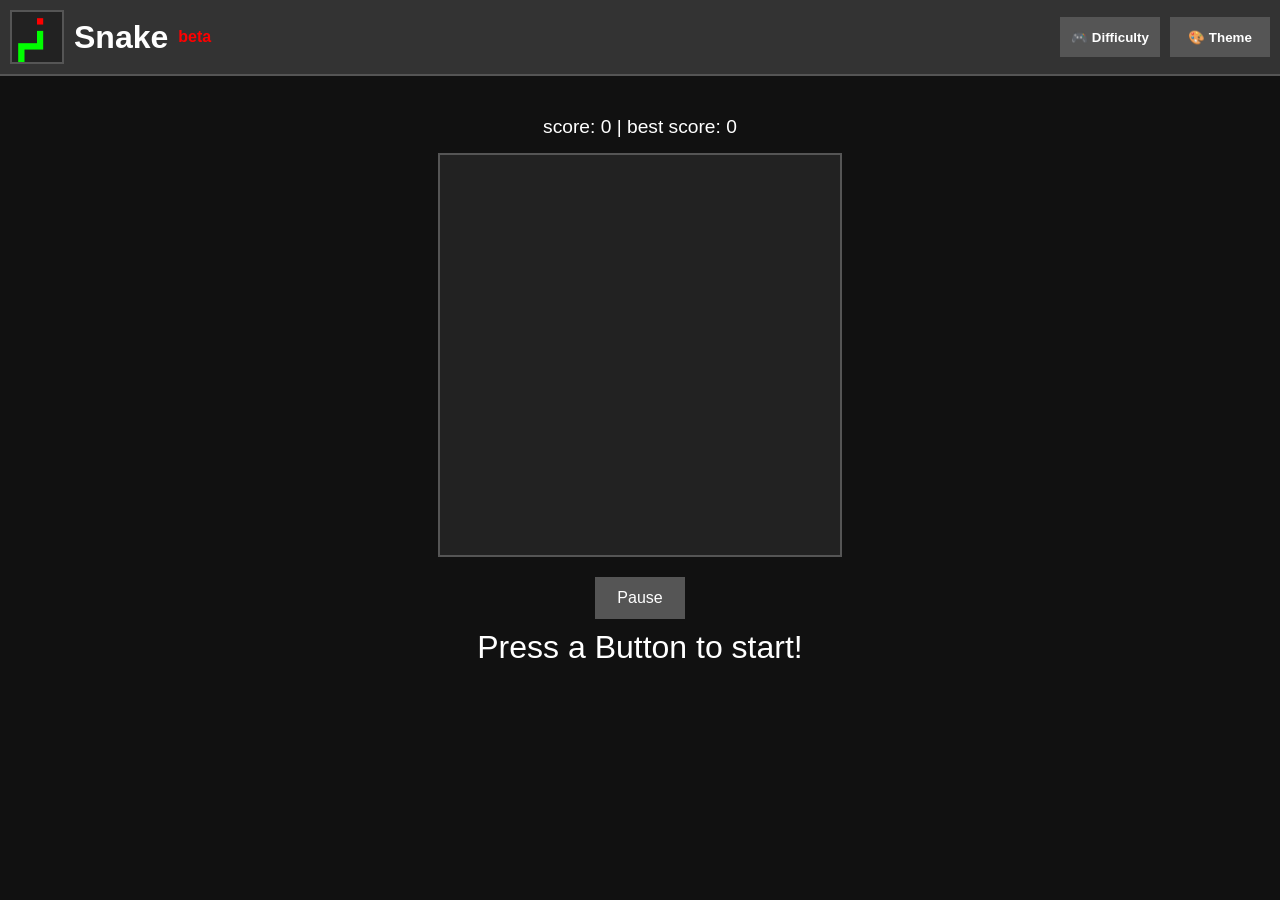
<file: index.html>
<!DOCTYPE html>
<html lang="hu">
<head>
  <meta charset="UTF-8" />
  <meta content="Snake" property="og:title" />
  <meta content="A simple snake game" property="og:description" />
  <meta content="https://m4rkontop.github.io/snake" property="og:url" />
  <meta content="https://i.imgur.com/ND5Z2XC.png" property="og:image" />
  <meta content="#00ff00" data-react-helmet="true" name="theme-color" />
  <link rel="icon" href="images/logo.png">
  <title>Snake</title>
  <meta name="viewport" content="width=device-width, initial-scale=1.0" />
  <style>
    body {
      display: flex;
      flex-direction: column;
      background: #111;
      color: white;
      font-family: sans-serif;
      text-align: center;
      margin: 0;
      padding: 0;
    }

    .navbar .logo {
      width: 50px;
      height: 50px;
      background-image: url('images/logo.png');
      background-size: cover;
      border-style: solid;
      border-width: 2px;
      border-color: #555;
    }

    .navbar .logo:hover {
      background-image: url('images/logo.gif');
      cursor: pointer;
    }

    .navbar {
      background-color: #333;
      border-style: solid;
      border-width: 0px 0px 2px;
      border-color: #555;
      display: flex;
      align-items: center;
      justify-content: start;
      gap: 10px;
      padding: 10px;
      position: relative;
    }

    .navbar h1 {
      margin: 0;
    }

    .navbar span {
      font-size: 1rem;
      font-weight: bold;
      color: red;
    }

    canvas {
      background: #222;
      margin: 10px auto;
      border: 2px solid #555;
      touch-action: none;
    }

    .scoreboard {
      margin-top: 40px;
      margin-bottom: 5px;
      font-size: 1.2rem;
    }

    #message {
      font-size: 2rem;
      margin-top: 10px;
      color: white;
    }

    .dropdown {
      position: relative;
    }

    .dropdown .main-button {
      height: 40px;
      width: 100px;
      background-color: #555;
      color: white;
      border: 2px solid #555;
      cursor: pointer;
      font-weight: bold;
    }

    .dropdown-content button {
      font-weight: bold;
      background-color: #333;
      color: white;
      border-style: solid;
      border-width: 2px 2px 0px 2px;
      border-color: #555;
      width: 100px;
      height: 40px;
    }

    .dropdown-content .last-one {
      border-bottom: 2px solid #555;
    }

    .dropdown-content {
      position: absolute;
      top: 50px;
      left: 0;
      background-color: #333;
      display: none;
      flex-direction: column;
      z-index: 1;
    }

    .buttons {
      display: flex;
      gap: 10px;
      position: absolute;
      right: 10px;
    }
    
  </style>
</head>
<body>
  <div class="navbar">
    <div class="logo"></div>
    <h1>Snake</h1><span>beta</span>

    <div class="buttons">
      <div class="dropdown">
      <button class="main-button">🎮 Difficulty</button>
      <div class="dropdown-content">
        <button onclick="setDifficulty('easy')">Easy</button>
        <button onclick="setDifficulty('normal')">Normal</button>
        <button class="last-one" onclick="setDifficulty('hard')">Hard</button>
      </div>
    </div>

    <div class="dropdown">
      <button class="main-button">🎨 Theme</button>
      <div class="dropdown-content">
        <button onclick="setTheme('christmas')">Modern</button>
        <button onclick="setTheme('neon')">Neon</button>
        <button class="last-one" onclick="setTheme('classic')">Classic</button>
      </div>
    </div>
  </div>
    </div>

  <div class="scoreboard">
    score: <span id="score">0</span> | best score: <span id="highscore">0</span>
  </div>
  <canvas id="game" width="400" height="400"></canvas>

  <div style="margin-top: 10px;">
  <button id="pauseBtn" style="padding: 10px 20px; font-size: 1rem; background-color: #555; color: white; border: 2px solid #555; cursor: pointer;">
    Pause
  </button>
  </div>

  <div id="message">Press a Button to start!</div>

<script>
  const canvas = document.getElementById("game");
  const ctx = canvas.getContext("2d");
  const box = 20;
  const rows = canvas.height / box;
  const cols = canvas.width / box;
  const scoreEl = document.getElementById("score");
  const highscoreEl = document.getElementById("highscore");
  const messageEl = document.getElementById("message");

  let snake = [{ x: 9 * box, y: 9 * box }];
  let direction = { x: 0, y: 0 };
  let nextDirection = { x: 1, y: 0 };
  let food = spawnFood();
  let score = 0;
  let highscore = parseInt(getCookie("highscore") || "0");
  let playing = false;
  let gameInterval = null;
  let countdownInterval = null;
  let isCountingDown = false;

  // Theme/colors
  let snakeColor = "lime";
  let foodColor = "red";

  // Difficulty
  let speed = 100;

  let gameStarted = false;

  // Load from cookies
  const savedTheme = getCookie("theme") || "classic";
  const savedDifficulty = getCookie("difficulty") || "normal";
  setTheme(savedTheme);
  setDifficulty(savedDifficulty);

  highscoreEl.innerText = highscore;

function startGame() {
  if (playing || direction.x !== 0 || direction.y !== 0 || isCountingDown) return;
  gameStarted = true; // <- itt jelezzük, hogy már elindult
  pauseBtn.disabled = false; // <- engedélyezzük a gombot
  startCountdown(() => {
    direction = nextDirection;
    playing = true;
    gameLoop();
  });
}

function stopGame() {
  playing = false;
  clearTimeout(gameInterval);
  direction = { x: 0, y: 0 }; // <- FONTOS: ezt adjuk hozzá
  messageEl.innerText = "Game paused. press any key, space or the button to continue.";
}

  function startCountdown(callback) {
    let count = 3;
    isCountingDown = true;
    messageEl.innerText = count;
    countdownInterval = setInterval(() => {
      count--;
      if (count > 0) {
        messageEl.innerText = count;
      } else {
        clearInterval(countdownInterval);
        messageEl.innerText = "";
        isCountingDown = false;
        callback();
      }
    }, 500);
  }

  function gameLoop() {
    if (!playing) return;

    gameInterval = setTimeout(() => {
      direction = nextDirection;

      const head = {
        x: snake[0].x + direction.x * box,
        y: snake[0].y + direction.y * box
      };

      if (
        head.x < 0 || head.x >= canvas.width ||
        head.y < 0 || head.y >= canvas.height ||
        snake.some(segment => segment.x === head.x && segment.y === head.y)
      ) {
        if (score > highscore) setCookie("highscore", score, 365);
        alert("Game over! Pontszám: " + score);
        location.reload();
        return;
      }

      snake.unshift(head);

      if (head.x === food.x && head.y === food.y) {
        score++;
        scoreEl.innerText = score;
        if (score > highscore) highscoreEl.innerText = score;
        food = spawnFood();
      } else {
        snake.pop();
      }

      ctx.clearRect(0, 0, canvas.width, canvas.height);
      ctx.fillStyle = snakeColor;
      snake.forEach(part => ctx.fillRect(part.x, part.y, box, box));

      ctx.fillStyle = foodColor;
      ctx.fillRect(food.x, food.y, box, box);

      gameLoop();
    }, speed);
  }

  function spawnFood() {
    let newFood;
    do {
      newFood = {
        x: Math.floor(Math.random() * cols) * box,
        y: Math.floor(Math.random() * rows) * box
      };
    } while (snake.some(segment => segment.x === newFood.x && segment.y === newFood.y));
    return newFood;
  }

  // Keyboard control
  document.addEventListener("keydown", (e) => {
    if (isCountingDown) return;
    const key = e.key.toLowerCase();
    if ((key === "w" || key === "arrowup") && direction.y === 0) nextDirection = { x: 0, y: -1 };
    if ((key === "s" || key === "arrowdown") && direction.y === 0) nextDirection = { x: 0, y: 1 };
    if ((key === "a" || key === "arrowleft") && direction.x === 0) nextDirection = { x: -1, y: 0 };
    if ((key === "d" || key === "arrowright") && direction.x === 0) nextDirection = { x: 1, y: 0 };
    if (key === "p") {
      playing ? stopGame() : startGame();
      return;
    }
    if (!playing) startGame();
  });

  // Touch control
  let touchStartX = 0;
  let touchStartY = 0;
  let lastTap = 0;


  canvas.addEventListener("touchmove", (e) => {
    if (isCountingDown) return;
    const dx = e.touches[0].clientX - touchStartX;
    const dy = e.touches[0].clientY - touchStartY;
    if (Math.abs(dx) > Math.abs(dy)) {
      if (dx > 20 && direction.x === 0) nextDirection = { x: 1, y: 0 };
      else if (dx < -20 && direction.x === 0) nextDirection = { x: -1, y: 0 };
    } else {
      if (dy > 20 && direction.y === 0) nextDirection = { x: 0, y: 1 };
      else if (dy < -20 && direction.y === 0) nextDirection = { x: 0, y: -1 };
    }
    if (!playing) startGame();
    touchStartX = e.touches[0].clientX;
    touchStartY = e.touches[0].clientY;
  });

  // Theme switch
  function setTheme(theme) {
    setCookie("theme", theme, 365);
    switch (theme) {
      case "christmas":
        snakeColor = "white";
        foodColor = "red";
        break;
      case "neon":
        snakeColor = "#0ff";
        foodColor = "#f0f";
        break;
      case "classic":
      default:
        snakeColor = "lime";
        foodColor = "red";
        break;
    }
  }

  // Difficulty switch
  function setDifficulty(level) {
    setCookie("difficulty", level, 365);
    switch (level) {
      case "easy":
        speed = 200;
        break;
      case "hard":
        speed = 60;
        break;
      case "normal":
      default:
        speed = 100;
        break;
    }
  }

  function setCookie(name, value, days) {
    const expires = new Date(Date.now() + days * 86400000).toUTCString();
    document.cookie = `${name}=${value}; expires=${expires}; path=/`;
  }

  function getCookie(name) {
    const cookies = document.cookie.split("; ");
    for (let c of cookies) {
      const [key, val] = c.split("=");
      if (key === name) return val;
    }
    return null;
  }

  // Dropdown működés
  document.querySelectorAll(".dropdown").forEach(dropdown => {
    const button = dropdown.querySelector("button");
    const menu = dropdown.querySelector(".dropdown-content");

    button.addEventListener("click", (e) => {
      e.stopPropagation();
      document.querySelectorAll(".dropdown-content").forEach(d => d.style.display = "none");
      menu.style.display = "flex";
    });

    menu.querySelectorAll("button").forEach(option => {
      option.addEventListener("click", () => {
        menu.style.display = "none";
      });
    });
  });

  document.addEventListener("click", () => {
    document.querySelectorAll(".dropdown-content").forEach(menu => {
      menu.style.display = "none";
    });
  });

pauseBtn.disabled = true;

pauseBtn.addEventListener("click", () => {
  if (playing) {
    stopGame();
  } else {
    startGame();
  }
});

document.addEventListener("keydown", (e) => {
  if (isCountingDown) return;

  const key = e.key.toLowerCase();
  if ((key === "w" || key === "arrowup") && direction.y === 0) nextDirection = { x: 0, y: -1 };
  if ((key === "s" || key === "arrowdown") && direction.y === 0) nextDirection = { x: 0, y: 1 };
  if ((key === "a" || key === "arrowleft") && direction.x === 0) nextDirection = { x: -1, y: 0 };
  if ((key === "d" || key === "arrowright") && direction.x === 0) nextDirection = { x: 1, y: 0 };

  if (key === " " || key === "spacebar") {
    e.preventDefault(); // Ne scrollozzon le
    if (playing) {
      stopGame();
    } else {
      startGame();
    }
    return;
  }

  if (!playing) startGame();
});

</script>

</body>
</html>
</file>
